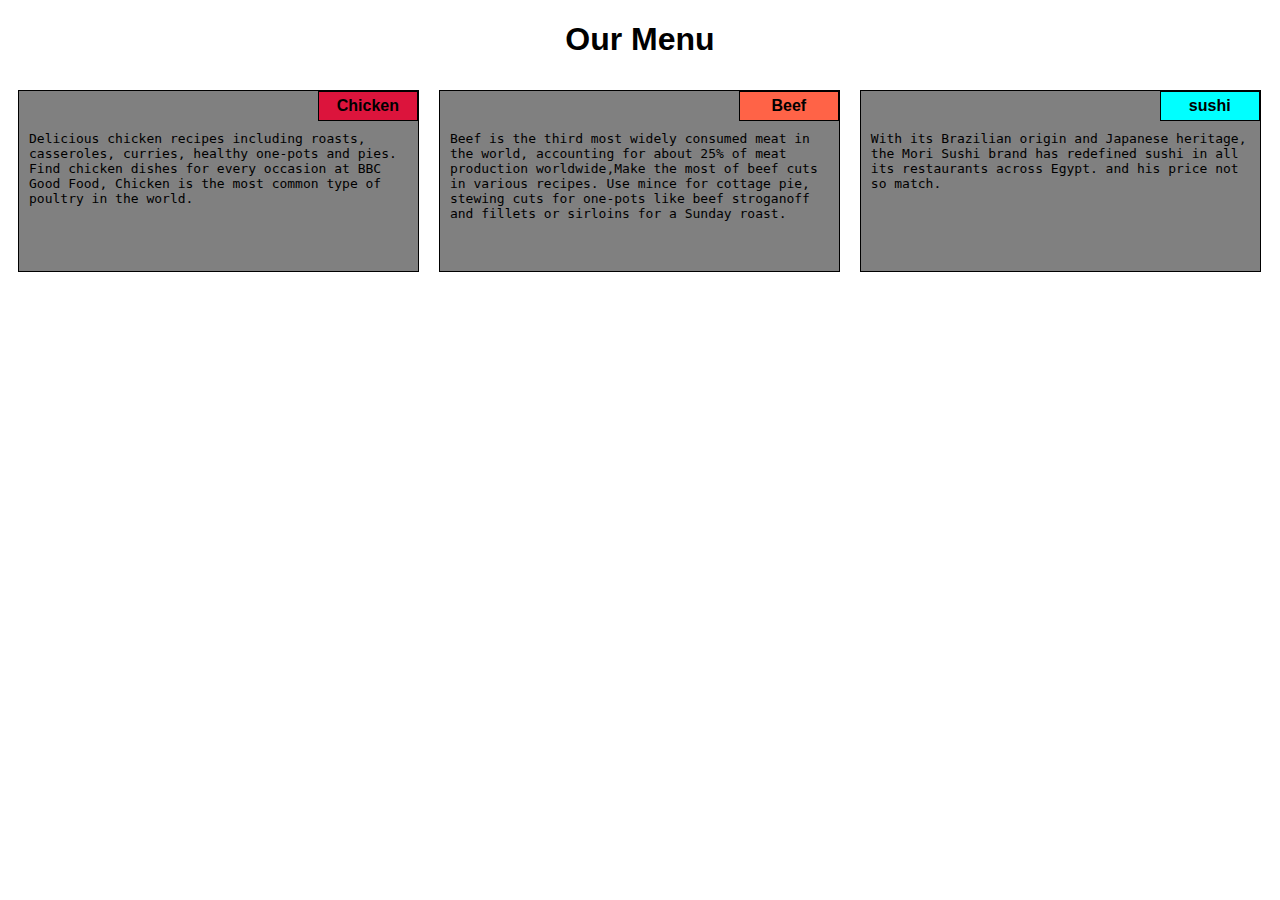
<file: module2-solution/index.html>
<!DOCTYPE html>
<html>
    
    <head>
        <meta charset="utf-8">
        <meta http-equiv="X-UA-Compatible" content="IE=edge">
        <title>BMG</title>
        <meta name="description" content="An interactive getting started guide for Brackets.">
        <meta name="viewport" content="width=device-width,initial-scale=1">
        <link rel="stylesheet" href="css/cssfile.css">
    </head>
    <body>
        <h1>Our Menu</h1>
        <section class="col-md-6 col-lg-4 col-xs-12">
            <div>
            
                <p class = "c">Chicken</p>
                <p class ="dis">Delicious chicken recipes including roasts, casseroles, curries, healthy one-pots and pies. 
                    Find chicken dishes for every occasion at BBC Good Food,
                    Chicken is the most common type of poultry in the world.
</p>
            
            </div>
       
        </section>
        <section class="col-md-6 col-lg-4 col-xs-12">
            <div>
            
                <p class = "b">Beef</p>
                <p class ="dis">Beef is the third most widely consumed meat in the world, accounting
                    for about 25% of meat production worldwide,Make the most of beef cuts in various 
                    recipes. Use mince for cottage pie, stewing cuts for one-pots like beef stroganoff and fillets or sirloins for a Sunday roast.
                </p>
           </div>
            
        </section>
        <section class="col-md-12 col-lg-4 col-xs-12">
            <div>
           
                <p class = "s">sushi</p>
                <p class="dis">With its Brazilian origin and Japanese heritage, 
                    the Mori Sushi brand has redefined sushi in all its restaurants across Egypt. and his price not 
                    so match.</p>
          
            </div>
            
            
        </section>
    </body>
</html>
</file>
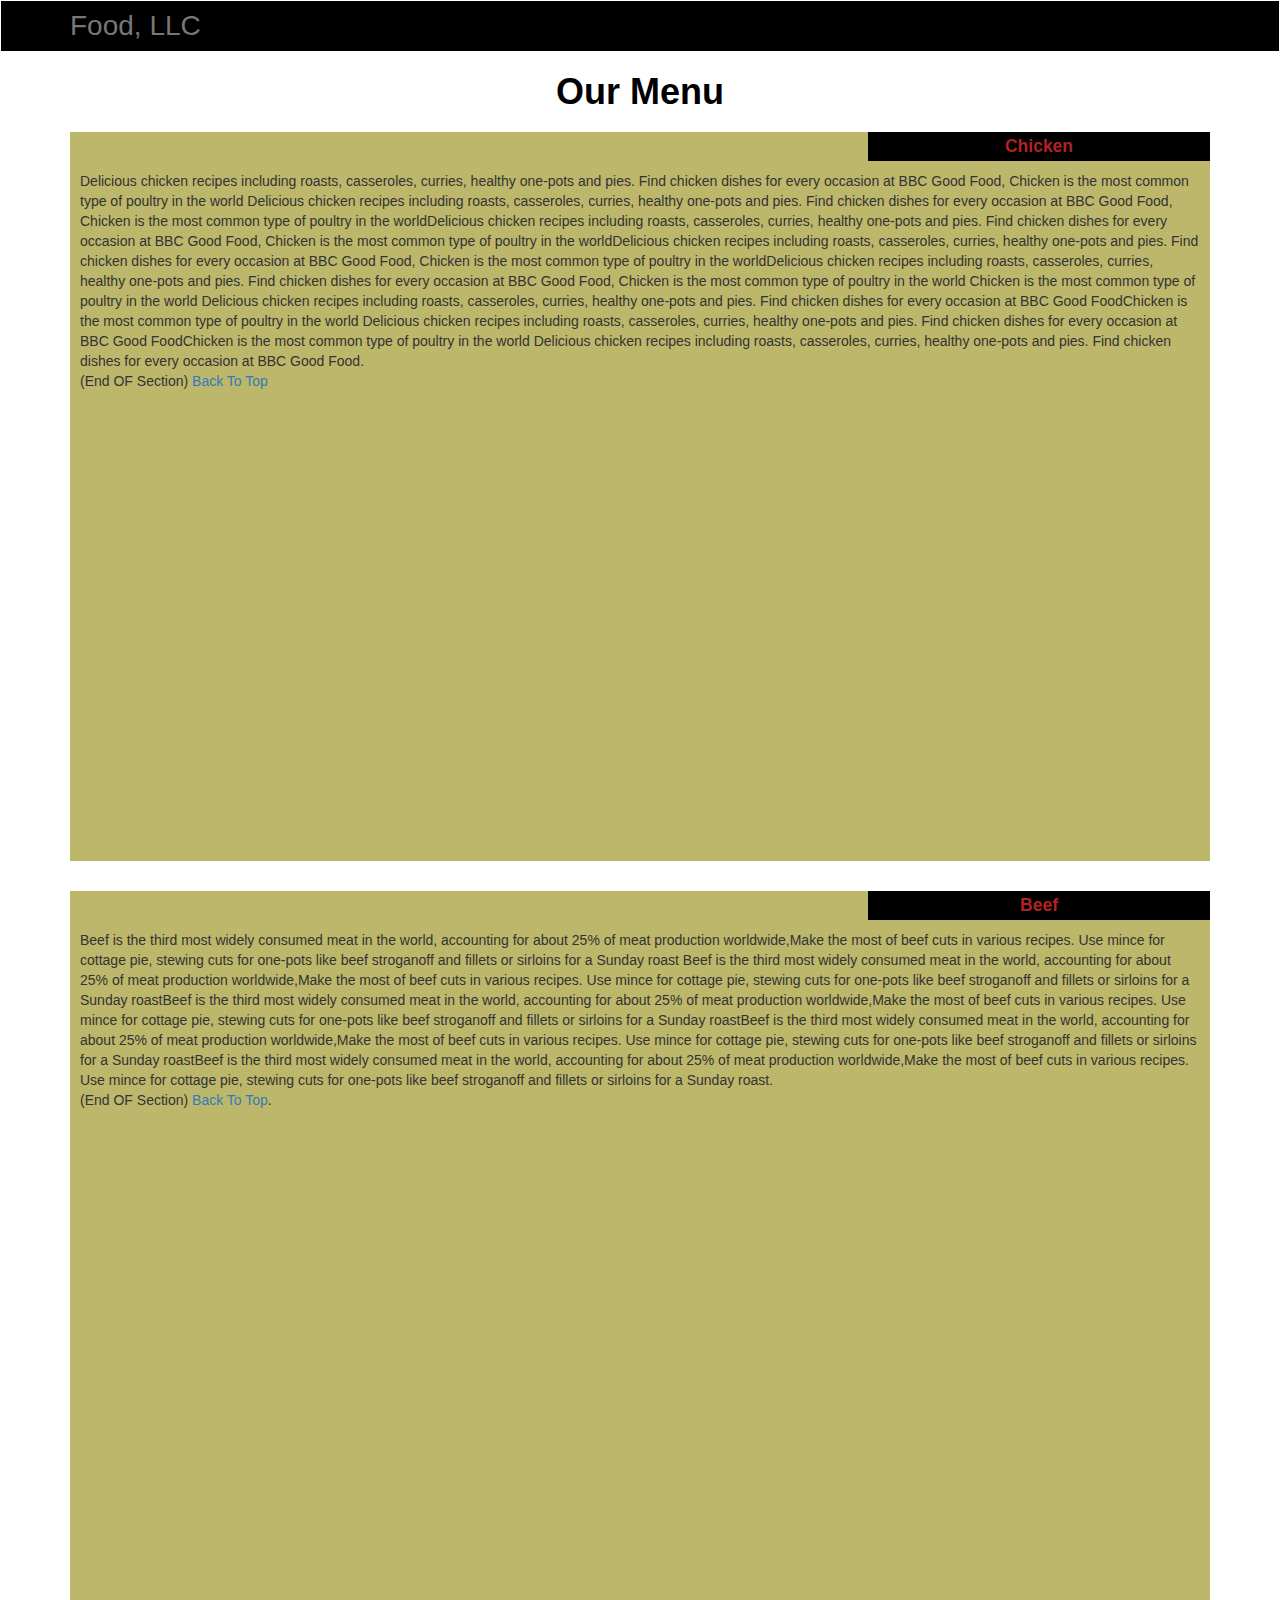
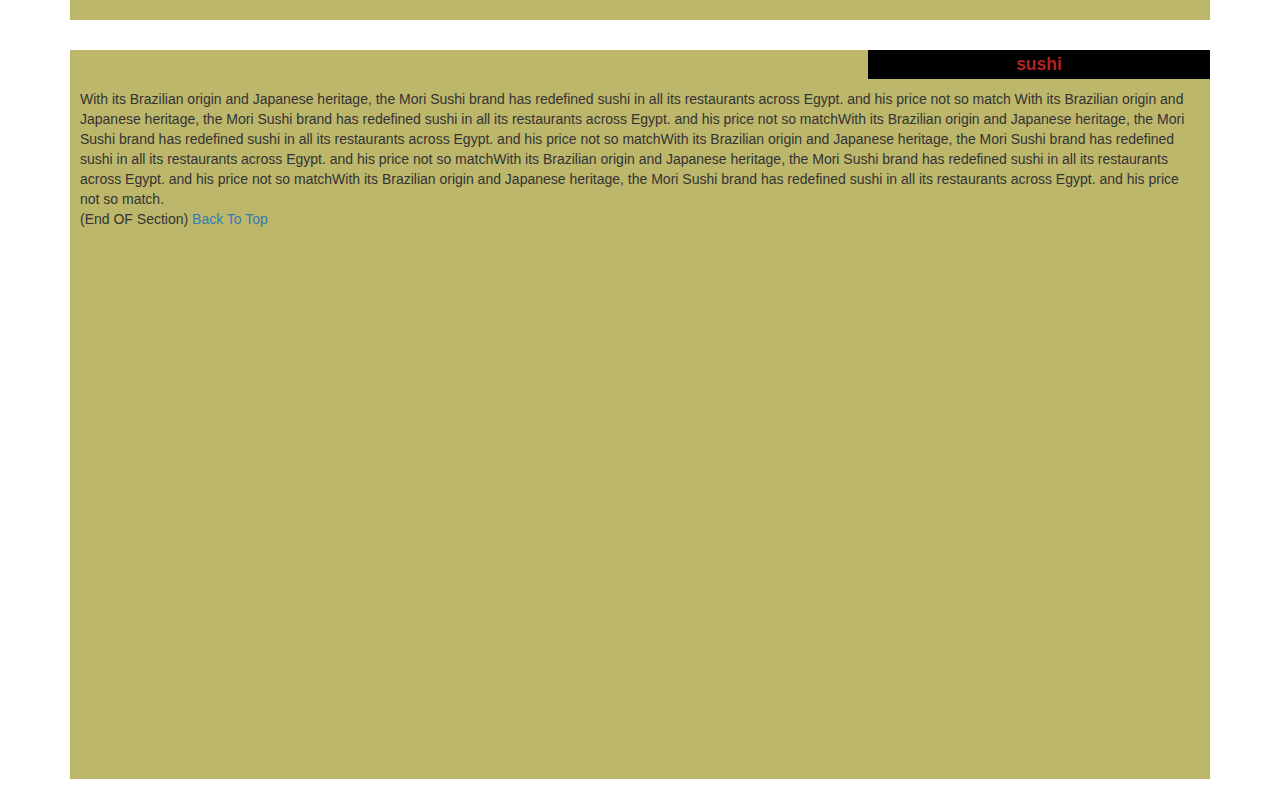
<file: module3-solution/index.html>
<!doctype html>
<html>
    <head>
    <meta charset="utf-8">
    <meta http-equiv="X-UA-Compatible" content="IE=edge">
    <meta name="viewport" content="width=device-width, initial-scale=1">
    <title>Module 3 Solution</title>
    <link rel="stylesheet" href="css/bootstrap.min.css">
    <link rel="stylesheet" href="css/style.css">
    
    </head>
    <body>
        
        <header>
        <nav id="header-nav" class="navbar navbar-default">
            <div class="container">
                <div class="navbar-header">
                   
                    <div class="navbar-brand">
                        <p>
                            Food, LLC
                        </p>
                    </div>
            
                    <button type="button" class="navbar-toggle collapsed" data-toggle="collapse" data-target="#collapsable-nav" aria-expanded="false">
                        <span class="sr-only">Toggle navigation</span>
                        <span class="icon-bar"></span>
                        <span class="icon-bar"></span>
                        <span class="icon-bar"></span>
                    </button>

                </div>
                
                <div id="collapsable-nav" class="collapse navbar-collapse">
                    <ul id="nav-list" class="nav navbar-nav navbar-right  visible-xs">
                        <li class="text-center">
                            <a href="#chicken"><p class="item">Chicken</p></a> 
                        </li>
                        <hr class="visible-xs">
                        <li class="text-center">
                           <a href="#beff"><p class="item">Beef</p></a> 
                        </li>
                        <hr class="visible-xs">

                        <li class="text-center">
                            <a href="#sushi"><p class="item">Sushi</p></a> 
                        </li>

                    </ul><!-- #nav-list -->
                </div><!-- .collapse .navbar-collapse -->
            </div>
        </nav>

        </header>
        
        <h1 class="text-center" id="me">Our Menu</h1>

        
        <div class="container">
            <div class="row">
                <section class="col-md-12 col-sm-12 col-xs-12" id="chicken">
                    <div>
            
                        <h3 class = "text-center">Chicken</h3>
                        <p class ="dis">Delicious chicken recipes including roasts, casseroles, curries, healthy one-pots and pies. 
                            Find chicken dishes for every occasion at BBC Good Food,
                            Chicken is the most common type of poultry in the world Delicious chicken recipes including roasts, casseroles, curries, healthy one-pots and pies. 
                            Find chicken dishes for every occasion at BBC Good Food,
                            Chicken is the most common type of poultry in the worldDelicious chicken recipes including roasts, casseroles, curries, healthy one-pots and pies. 
                            Find chicken dishes for every occasion at BBC Good Food,
                            Chicken is the most common type of poultry in the worldDelicious chicken recipes including roasts, casseroles, curries, healthy one-pots and pies. 
                            Find chicken dishes for every occasion at BBC Good Food,
                            Chicken is the most common type of poultry in the worldDelicious chicken recipes including roasts, casseroles, curries, healthy one-pots and pies. 
                            Find chicken dishes for every occasion at BBC Good Food,
                            Chicken is the most common type of poultry in the world Chicken is the most common type of poultry in the world Delicious chicken recipes including roasts, casseroles, curries, healthy one-pots and pies. 
                            Find chicken dishes for every occasion at BBC Good FoodChicken is the most common type of poultry in the world Delicious chicken recipes including roasts, casseroles, curries, healthy one-pots and pies. 
                            Find chicken dishes for every occasion at BBC Good FoodChicken is the most common type of poultry in the world Delicious chicken recipes including roasts, casseroles, curries, healthy one-pots and pies. 
                            Find chicken dishes for every occasion at BBC Good Food.<br>
                       (End OF Section) <a href="#me">Back To Top</a></p>
                        

                    </div>
       
                </section>
                <section class="col-md-12 col-sm-12 col-xs-12" id="beff">
                    <div>
            
                        <h3 class = "text-center">Beef</h3>
                        <p class ="dis">Beef is the third most widely consumed meat in the world, accounting
                            for about 25% of meat production worldwide,Make the most of beef cuts in various 
                            recipes. Use mince for cottage pie, stewing cuts for one-pots like beef stroganoff and fillets or sirloins for a Sunday roast Beef is the third most widely consumed meat in the world, accounting
                            for about 25% of meat production worldwide,Make the most of beef cuts in various 
                            recipes. Use mince for cottage pie, stewing cuts for one-pots like beef stroganoff and fillets or sirloins for a Sunday roastBeef is the third most widely consumed meat in the world, accounting
                            for about 25% of meat production worldwide,Make the most of beef cuts in various 
                            recipes. Use mince for cottage pie, stewing cuts for one-pots like beef stroganoff and fillets or sirloins for a Sunday roastBeef is the third most widely consumed meat in the world, accounting
                            for about 25% of meat production worldwide,Make the most of beef cuts in various 
                            recipes. Use mince for cottage pie, stewing cuts for one-pots like beef stroganoff and fillets or sirloins for a Sunday roastBeef is the third most widely consumed meat in the world, accounting
                            for about 25% of meat production worldwide,Make the most of beef cuts in various 
                            recipes. Use mince for cottage pie, stewing cuts for one-pots like beef stroganoff and fillets or sirloins for a Sunday roast.<br> (End OF Section) <a href="#me">Back To Top</a>.
                        </p>
                        
                    </div>
            
                </section>
                <section class="col-md-12 col-sm-12 col-xs-12" id="sushi">
                    <div>
           
                        <h3 class = "text-center">sushi</h3>
                        <p class="dis">With its Brazilian origin and Japanese heritage, 
                            the Mori Sushi brand has redefined sushi in all its restaurants across Egypt. and his price not 
                            so match With its Brazilian origin and Japanese heritage, 
                            the Mori Sushi brand has redefined sushi in all its restaurants across Egypt. and his price not 
                            so matchWith its Brazilian origin and Japanese heritage, 
                            the Mori Sushi brand has redefined sushi in all its restaurants across Egypt. and his price not 
                            so matchWith its Brazilian origin and Japanese heritage, 
                            the Mori Sushi brand has redefined sushi in all its restaurants across Egypt. and his price not 
                            so matchWith its Brazilian origin and Japanese heritage, 
                            the Mori Sushi brand has redefined sushi in all its restaurants across Egypt. and his price not 
                            so matchWith its Brazilian origin and Japanese heritage, 
                            the Mori Sushi brand has redefined sushi in all its restaurants across Egypt. and his price not 
                            so match. <br> (End OF Section) <a href="#me">Back To Top</a></p>
                        
                    </div>
            
            
                </section>
            </div>
        </div> 
        <!-- jQuery (Bootstrap JS plugins depend on it) -->
        <script src="js/jquery-3.5.1.min.js"></script>
        <script src="js/bootstrap.min.js"></script>
        <!--<script src="js/script.js"></script>-->
    </body>
</html>
</file>
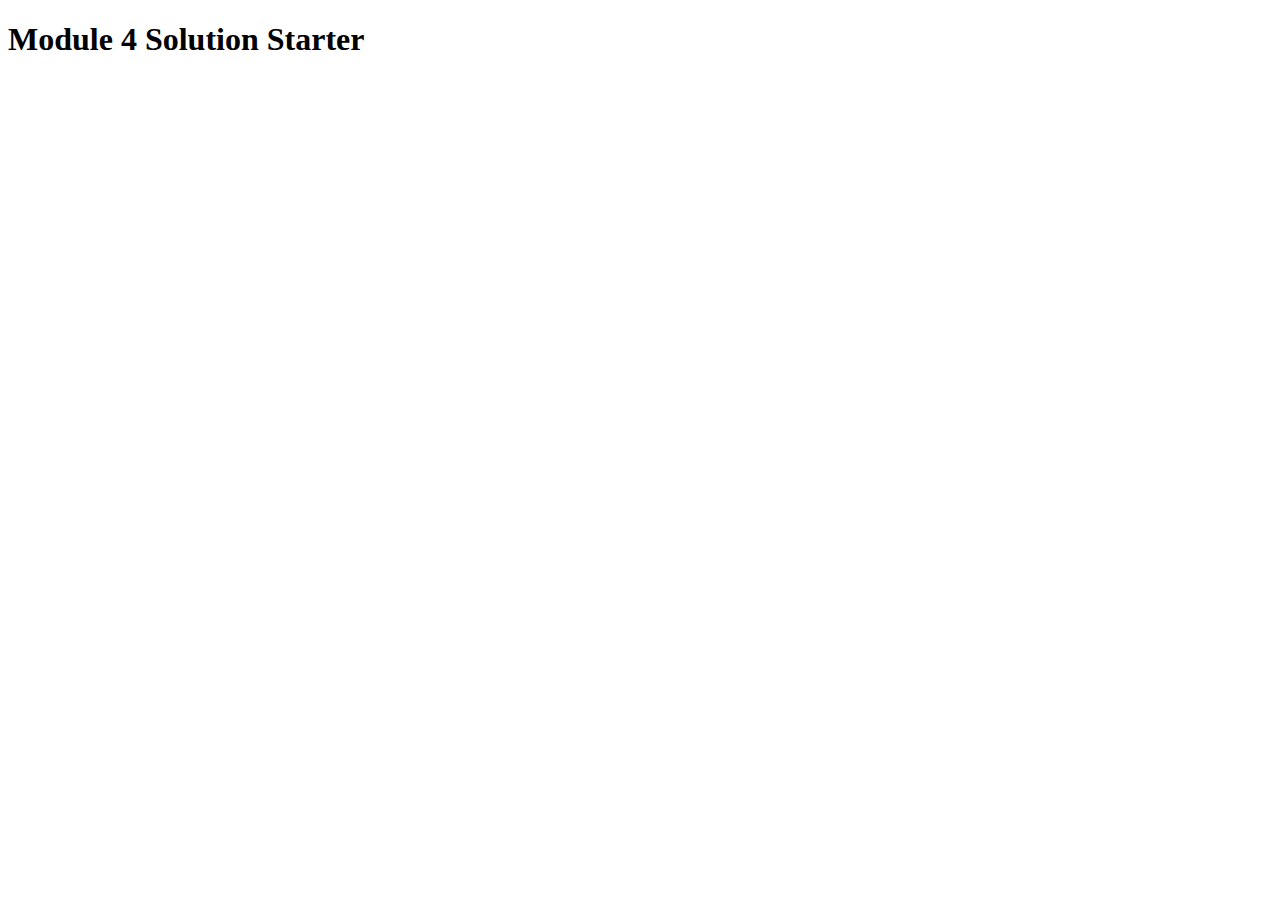
<file: module4-solution/index.html>
<!DOCTYPE html>
<html>
<head>
  <meta charset="utf-8">
  <title>Module 4 Solution Starter</title>
  <script>
    var names = []; // DO NOT REMOVE
  </script>
  <script src="SpeakHello.js"></script>
  <script src="SpeakGoodBye.js"></script>
  <script src="script.js"></script>
</head>
<body>
  <h1>Module 4 Solution Starter</h1>
</body>
</html>
</file>
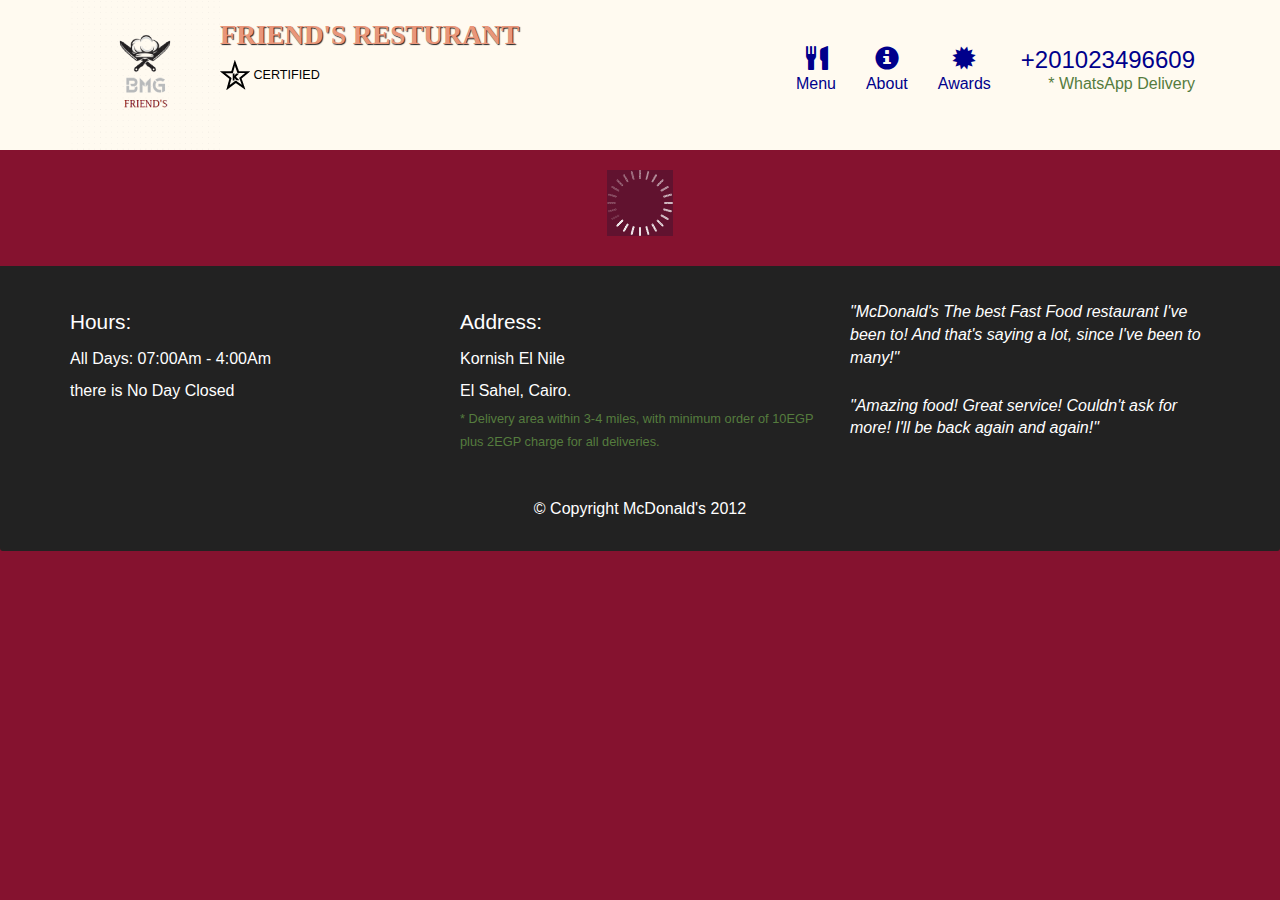
<file: module5-solution/my website.html>
<!doctype html>
<html>
    <head>
    <meta charset="utf-8">
    <meta http-equiv="X-UA-Compatible" content="IE=edge">
    <meta name="viewport" content="width=device-width, initial-scale=1">
    <title>Friends</title>
    <link rel="icon" href="images/LogoMakr_7jXNM0.png">
    <link rel="stylesheet" href="css/bootstrap.min.css">
    <link rel="stylesheet" href="css/main.css">
    
    </head>
    <body>
        
        <header>
        <nav id="header-nav" class="navbar navbar-default">
            <div class="container">
                <div class="navbar-header">
                    <a href="my%20website.html" class="pull-left visible-md visible-lg">
                    <div id="logo-img"></div>
                    </a>

                    <div class="navbar-brand">
                        <a href="my%20website.html"><h1>Friend's Resturant</h1></a>
                        <p>
                            <img src="images/star-k-logo.png" alt="Kosher certification">
                            <span>Certified</span>
                        </p>
                    </div>
            
                    <button type="button" class="navbar-toggle collapsed" data-toggle="collapse" data-target="#collapsable-nav" aria-expanded="false">
                        <span class="sr-only">Toggle navigation</span>
                        <span class="icon-bar"></span>
                        <span class="icon-bar"></span>
                        <span class="icon-bar"></span>
                    </button>

                </div>
                
                <div id="collapsable-nav" class="collapse navbar-collapse">
                    <ul id="nav-list" class="nav navbar-nav navbar-right">
                        <li id="navHomeButton" class="visible-xs active">
                             <a href="index.html">
                                <span class="glyphicon glyphicon-home"></span> Home</a>
                        </li>
                        <li id="navMenuButton">
                            <a href="#" onclick="$dc.loadMenuCategories();">
                                <span class="glyphicon glyphicon-cutlery"></span><br class="hidden-xs"> Menu</a>
                        </li>
                        <li>
                            <a href="#">
                                <span class="glyphicon glyphicon-info-sign"></span><br class="hidden-xs"> About</a>
                        </li>
                        <li>
                            <a href="#">
                                <span class="glyphicon glyphicon-certificate"></span><br class="hidden-xs"> Awards</a>
                        </li>
                        <li id="phone" class="hidden-xs">
                            <a href="tel:+201023496609">
                                <span>+201023496609</span></a><div>* WhatsApp Delivery </div>
                        </li>
                    </ul><!-- #nav-list -->
                </div><!-- .collapse .navbar-collapse -->
            </div>
        </nav>

        </header>
        
         <div id="call-btn" class="visible-xs">
            <a class="btn" href="tel:+201023496609">
                <span class="glyphicon glyphicon-earphone"></span>
            +201023496609</a>
        </div>
        <div id="xs-deliver" class="text-center visible-xs">* WhatsApp Delivery</div>
        
        
         <div id="main-content" class="container">
           
             <div class="jumbotron">
                <img src="images/jumbotron_768.jpg" alt="Picture of restaurant" class="img-responsive visible-xs">
             </div>
             
             
             <div id="home-tiles" class="row">
                 <div class="col-md-4 col-sm-6 col-xs-12">
                     <a href="menu-categories.html"><div id="menu-tile"><span>menu</span></div></a>
                 </div>
                 <div class="col-md-4 col-sm-6 col-xs-12">
                     <a href="single-category.html"><div id="specials-tile"><span>specials</span></div></a>
                 </div>
                 <div class="col-md-4 col-sm-12 col-xs-12">
                     <a href="https://goo.gl/maps/5uVTP4pPkHGLxCG39" target="_blank">
                         <div id="map-tile">
                            <iframe src="https://www.google.com/maps/embed?pb=!1m18!1m12!1m3!1d110408.55651547013!2d31.307577838813945!3d30.14377036207875!2m3!1f0!2f0!3f0!3m2!1i1024!2i768!4f13.1!3m3!1m2!1s0x0%3A0x80c0cb20b297629b!2z2YXYp9mD2K_ZiNmG2KfZhNiv2LI!5e0!3m2!1sar!2seg!4v1593348078784!5m2!1sar!2seg" width="100%" height="250" frameborder="0" style="border:0;" allowfullscreen="" aria-hidden="false" tabindex="0"></iframe>
                             <span>map</span>
                         </div>

                     </a>
                 </div>
             </div>


        </div>
        
        
        <footer class="panel-footer">
            <div class="container">
                <div class="row">
                    <section id="hours" class="col-sm-4">
                        <span>Hours:</span><br>
                        All Days: 07:00Am - 4:00Am<br>
                        there is No Day Closed
                        <hr class="visible-xs">
                    </section>
                    <section id="address" class="col-sm-4">
                        <span>Address:</span><br>
                        Kornish El Nile<br>
                        El Sahel, Cairo.
                        <p>* Delivery area within 3-4 miles, with minimum order of 10EGP plus 2EGP charge for all deliveries.</p>
                        <hr class="visible-xs">
                    </section>
                    <section id="testimonials" class="col-sm-4">
                        <p>"McDonald's The best Fast Food restaurant I've been to! And that's saying a lot, since I've been to many!"</p>
                        <p>"Amazing food! Great service! Couldn't ask for more! I'll be back again and again!"</p>
                    </section>
                </div>
                <div class="text-center">&copy; Copyright McDonald's 2012</div>
            </div>
        </footer>
        <!-- jQuery (Bootstrap JS plugins depend on it) -->
        <script src="js/jquery-3.5.1.min.js"></script>
        <script src="js/bootstrap.min.js"></script>
        <script src="js/ajax-utils.js"></script>
        <script src="js/script.js"></script>
    </body>
</html>
</file>
<file: module2-solution/css/cssfile.css>
* {
    box-sizing: border-box;
}
body {
    font-family: sans-serif;
}
div {
    position: relative;
    background-color: gray;
    border: 1px solid black;
    width: 100%;
    
}
.c{
    font-weight: bold;

    text-align: center;
    float: right;
    width: 100px;
    margin: 0px;
    padding: 5px;
    border: 1px solid black;
  background-color:   crimson;
}

.b{
    font-weight: bold;

    color: black;
    float: right;
    width: 100px;
    padding: 5px;
    margin: 0px;
    border: 1px solid black;
    text-align: center;
    background-color: tomato;
}

.s{
    font-weight: bold;
    padding: 5px;
    text-align: center;
    float: right;
    width: 100px;
    margin: 0px;
    text-align: center;
    border: 1px solid black;
    background-color:   aqua;
}

section {
    position: relative;
    padding: 10px;
}
h1 {
    text-align: center;
    font-weight: bold;
}

@media (min-width: 992px){
		.col-lg-4 {
			float: left;
			width: 33.3%;
		}
	}
@media (min-width: 768px) and (max-width: 991px){
    .col-md-6 {
        float: left;
        width: 50%;
        
    }
    .col-md-12 {
        float: left;
        width: 100%;
        margin-left: auto;
        margin-right: auto;
    }
}
@media (max-width: 767px){
    .col-xs-12 {
        float: left;
        width: 100%;
        margin-bottom: auto;
    }
}
p {
    position: relative;
    clear: left;
}
.dis{
    padding: 10px;
    height: 150px;
    width: 100%;
    margin: 0px;
    overflow: auto;
    font-weight: 200;
    font-family: monospace;
}
</file>
<file: module3-solution/css/style.css>
*{
    box-sizing: border-box;
}

h1 {
	font-family: sans-serif;
	color: #000000;
    font-weight: bold;
}
h3{
	width: 30%;
	margin-left: 70%;
	font-family: Georgia,sans-serif;
	font-weight: bold;
	font-size: 125%;
	margin-bottom: 0;
	margin-top: 0;
	padding: 5px;
	background-color: black;
	color: firebrick;
}

section {
    position: relative;
    padding: 10px;
    
}

section p {
    height: 700px;
}
section div{
    background-color: darkkhaki;
}

hr{
    border-color: black;
}
#header-nav {
  background-color: black;
  border-radius: 0;
  border: 1px solid white;
}

#nav-list {
  background-color: black;
    color: white;
}
#nav-list {
  margin-top: auto;
}
#nav-list a {
  color: white;
  text-align: center;
}



  #collapsable-nav a{ /* Collapsed nav menu glyph */
    font-size: 1em;
    margin-right: 5px;
  }
.nav-header {
  background-color: black;
}

.nav-brand {
  color: white;
  font-size: 1.5em;
}

.navbar-header button.navbar-toggle, .navbar-header .icon-bar {
  border: 1px solid white;
}
.navbar-header button.navbar-toggle {
  clear: both;
  margin-top: -30px;
}

#nav-list a:hover {
  background: #E9E9E9;
}

.navbar-brand {
  font-size: 2em;
  color: white;
}

.item {
  color: white;
  font-size: 1.2em;
}
.dis{
    padding: 10px;
}
</file>
<file: module5-solution/css/main.css>
*{
    box-sizing: border-box;
}
body {
  font-size: 16px;
  color: #fff;
  background-color: #85122F;
  font-family: 'Oxygen', sans-serif;
}

/** HEADER **/
#header-nav {
  background-color: floralwhite;
  border-radius: 0;
  border: 0;
}

#logo-img {
  background: url('../images/large.png') no-repeat center;
  width: 150px;
  height: 150px;
 
}

.navbar-brand {
  padding-top: 25px;
}

.navbar-brand h1 { /* Restaurant name */
  font-family: serif;
  color: darksalmon;
  font-size: 1.5em;
  text-transform: uppercase;
  font-weight: bold;
  text-shadow: 1px 1px 1px #222;
  margin-top: 0;
  margin-bottom: 0;
  line-height: .75;
}
.navbar-brand a:hover, .navbar-brand a:focus {
  text-decoration: none;
}
.navbar-brand p { /* Kosher cert */
  color: #000;
  text-transform: uppercase;
  font-size: .7em;
  margin-top: 15px;
}
.navbar-brand p span { /* Star-K */
  vertical-align: middle;
}

#nav-list {
  margin-top: 30px;
}
#nav-list a {
  color: darkblue;
  text-align: center;
}

#nav-list a:hover {
  background: #E9E9E9;
}
#nav-list a span {
  font-size: 1.5em;
}

#phone {
  margin-top: 5px;
}
#phone a { /* Phone number */
  text-align: right;
  padding-bottom: 0;
}
#phone div { /* We Deliver */
  color: #557c3e;
  text-align: right;
  padding-right: 15px;
}

.navbar-header button.navbar-toggle, .navbar-header .icon-bar {
  border: 1px solid #61122f;
}
.navbar-header button.navbar-toggle {
  clear: both;
  margin-top: -30px;
}

.container .jumbotron {
    box-shadow: 0 0 50px black;
    border: 2px solid #3F0C1F;
  }
@media (min-width: 1200px) {
  .container .jumbotron {
    background: url('../images/jumbotron_1200.jpg') no-repeat;
    height: 675px;
   
  }
}


#menu-tile, #specials-tile, #map-tile {
  height: 250px;
  width: 100%;
  margin-bottom: 15px;
  position: relative;
  border: 2px solid #3F0C1F;
  overflow: hidden;
}
#menu-tile:hover, #specials-tile:hover, #map-tile:hover {
  box-shadow: 0 1px 5px 1px #cccccc;
}

#menu-tile {
  background: url('../images/menu.jpg') no-repeat;
  background-position: center;
}
#specials-tile {
  background: url('../images/special.jpg') no-repeat;
  background-position: center;
}

#menu-tile span, #specials-tile span, #map-tile span {
  position: absolute;
  bottom: 0;
  right: 0;
  width: 100%;
  text-align: center;
  font-size: 1.6em;
  text-transform: uppercase;
  background-color: black;
  color: white;
  opacity: 0.6;
    border-top-left-radius: 5px;
    border-top-right-radius: 5px;

}

@media (min-width: 992px) and (max-width: 1199px) {
 
  /* Home Page */
  .container .jumbotron {
    background: url('../images/jumbotron_992.jpg') no-repeat;
    height: 558px;
  }
  /* End Home Page */
}
/* END HEADER */

@media (min-width: 768px) and (max-width: 991px) {
  /* Home Page */
  .container .jumbotron {
    background: url('../images/jumbotron_768.jpg') no-repeat;
    height: 432px;
  }
  /* End Home Page */

}
@media (max-width: 767px) {
  /* Header */
  .navbar-brand {
    padding-top: 10px;
    height: 80px;
  }
  .navbar-brand h1 { /* Restaurant name */
    padding-top: 10px;
    font-size: 5vw; /* 1vw = 1% of viewport width */
  }
  .navbar-brand p { /* Kosher cert */
    font-size: .6em;
    margin-top: 12px;
  }
  .navbar-brand p img { /* Star-K */
    height: 20px;
  }

  #collapsable-nav a { /* Collapsed nav menu text */
    font-size: 1.2em;
  }
  #collapsable-nav a span { /* Collapsed nav menu glyph */
    font-size: 1em;
    margin-right: 5px;
  }

  #call-btn > a {
    font-size: 1.5em;
    display: block;
    margin: 0 20px;
    padding: 10px;
    border: 2px solid #fff;
    background-color: floralwhite;
    color: darkblue;
  }
  #xs-deliver {
    margin-top: 5px;
    font-size: .7em;
    letter-spacing: .1em;
    text-transform: uppercase;
  }
    
    .panel-footer section {
    margin-bottom: 30px;
    text-align: center;
  }
  .panel-footer section:nth-child(3) {
    margin-bottom: 0; /* margin already exists on the whole row */
  }
  .panel-footer section hr {
    width: 50%;
  }
  /* End Footer */

  /* Home Page */
  .container .jumbotron {
    margin-top: 30px;
    padding: 0;
  }
  #menu-tile, #specials-tile {
    width: 360px;
    margin: 0 auto 15px;
  }
/////////////////////**/
    
.container .jumbotron {
    margin-top: 30px;
    padding: 0;
  }
#menu-tile, #specials-tile {
    width: 360px;
    margin: 0 auto 15px;
  }
  /* End Header */
}


@media (max-width: 479px) {
  /* Header */
  .navbar-brand h1 { /* Restaurant name */
    padding-top: 5px;
    font-size: 6vw;
  }
  /* End Header */
  
  /* Home page */
  #menu-tile, #specials-tile {
    width: 280px;
    margin: 0 auto 15px;
  }

  .col-xxs-12 {
    position: relative;
    min-height: 1px;
    padding-right: 15px;
    padding-left: 15px;
    float: left;
    width: 100%;
  }
}



/*Footer*/
.panel-footer {
  margin-top: 30px;
  padding-top: 35px;
  padding-bottom: 30px;
  background-color: #222;
  border-top: 0;
}
.panel-footer div.row {
  margin-bottom: 35px;
}
#hours, #address {
  line-height: 2;
}
#hours > span, #address > span {
  font-size: 1.3em;
}
#address p {
  color: #557c3e;
  font-size: .8em;
  line-height: 1.8;
}
#testimonials {
  font-style: italic;
}
#testimonials p:nth-child(2) {
  margin-top: 25px;
}
/* END FOOTER */



.category-tile { 
  position: relative;
  border: 2px solid #3F0C1F;
  overflow: hidden;
  width: 200px;
  height: 200px;
  margin: 0 auto 15px;
}
.category-tile span {
  position: absolute;
  bottom: 0;
  right: 0;
  width: 100%;
  text-align: center;
  font-size: 1.2em;
  text-transform: uppercase;
  background-color: #000;
  color: #fff;
  opacity: 0.6;
  border-radius: 2px;
}
.category-tile:hover {
  box-shadow: 0 1px 5px 1px #cccccc;
}

#menu-categories-title + div {
  margin-bottom: 50px;
}
/* END MENU CATEGORIES PAGE */

/* SINGLE CATEGORY PAGE */
.menu-item-tile {
  margin-bottom: 25px;
}
.menu-item-tile hr {
  width: 80%;
}
.menu-item-tile .menu-item-price {
  font-size: 1.1em;
  text-align: right;
  margin-top: -15px;
  margin-right: -15px;
}
.menu-item-tile .menu-item-price span {
  font-size: .6em;
}
.menu-item-photo {
  position: relative;
  border: 2px solid #3F0C1F; 
  overflow: hidden;
  padding: 0;
  margin-right: -15px;
  margin-left: auto;
  margin-bottom: 20px;
  max-width: 250px;
}
.menu-item-photo div {
  position: absolute;
  bottom: 0;
  right: 0;
  width: 80px;
  background-color: #557c3e;
  text-align: center;
}
.menu-item-description {
  padding-right: 30px;
}
h3.menu-item-title {
  margin: 0 0 10px;
}
.menu-item-details {
  font-size: .9em;
  font-style: italic;
}
/* END SINGLE CATEGORY PAGE */
</file>
